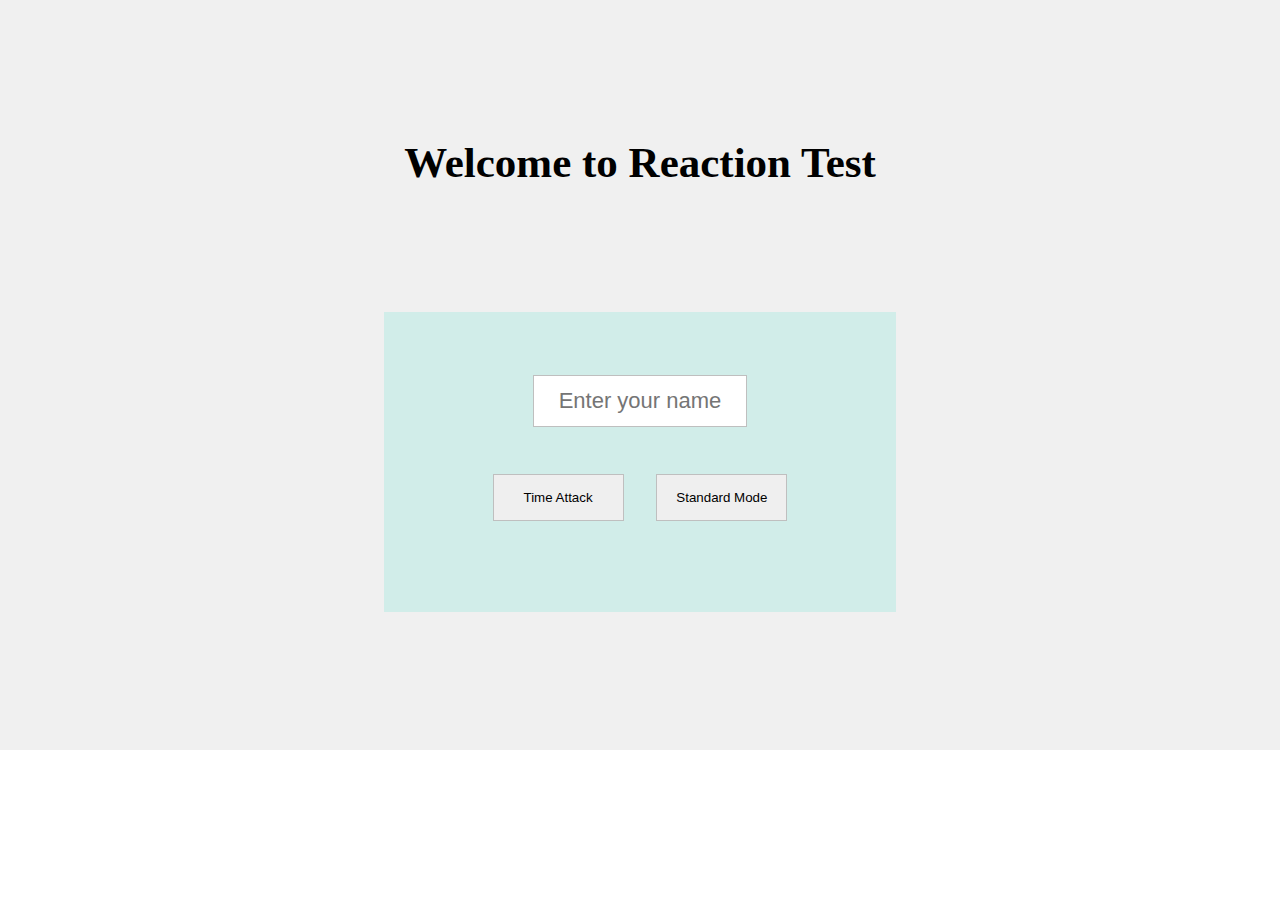
<file: index.html>
<!DOCTYPE html>
<html lang="en">
<head>
    <meta charset="UTF-8">
    <meta http-equiv="X-UA-Compatible" content="IE=edge">
    <meta name="viewport" content="width=device-width, initial-scale=1.0">
    <link rel="stylesheet" href="./css/style.css">
    <title>Reaction Test</title>
</head>
<body>
    <div id="main-section">
        <div class="container">
            <div id="main-wrapper">
                <h1>Welcome to Reaction Test</h1>
                <div id="main-content-wrapper">
                    <div id="main-content">
                        <div class="main-content-item-wrapper">
                            <input type="text" placeholder="Enter your name">
                        </div>
                        <div class="main-content-item-wrapper">
                            <button class="time-btn"><a href="reaction-test.html">Time Attack</a></button>
                            <div class="info time-btn-info">
                                <p>Lorem ipsum dolor sit amet consectetur adipisicing elit.
                                    Aperiam omnis tempora deleniti odio laboriosam mollitia accusamus quaerat dolore qui libero?</p>
                            </div>
                            <button class="standard-btn"><a href="reaction-test.html">Standard Mode</a></button>
                            <div class="info standard-btn-info">
                                <p>Lorem ipsum dolor sit amet consectetur adipisicing elit. 
                                    Nihil odit pariatur minus ipsam. Consequatur cumque debitis eum fugiat, iure ullam?</p>
                            </div>
                        </div>
                    </div>
                </div>
            </div>
        </div>
    </div>
</body>
<script src="./js/index.js"></script>
</html>




<!-- :root {
    --red: #FF0000;
    --orange: #FF8000;
    --yellow: #FFFF00;
    --green: #00FF00;
    --cyan: #00FFFF;
    --blue: #0000FF;
    --purple: #8000FF;
  } -->
</file>
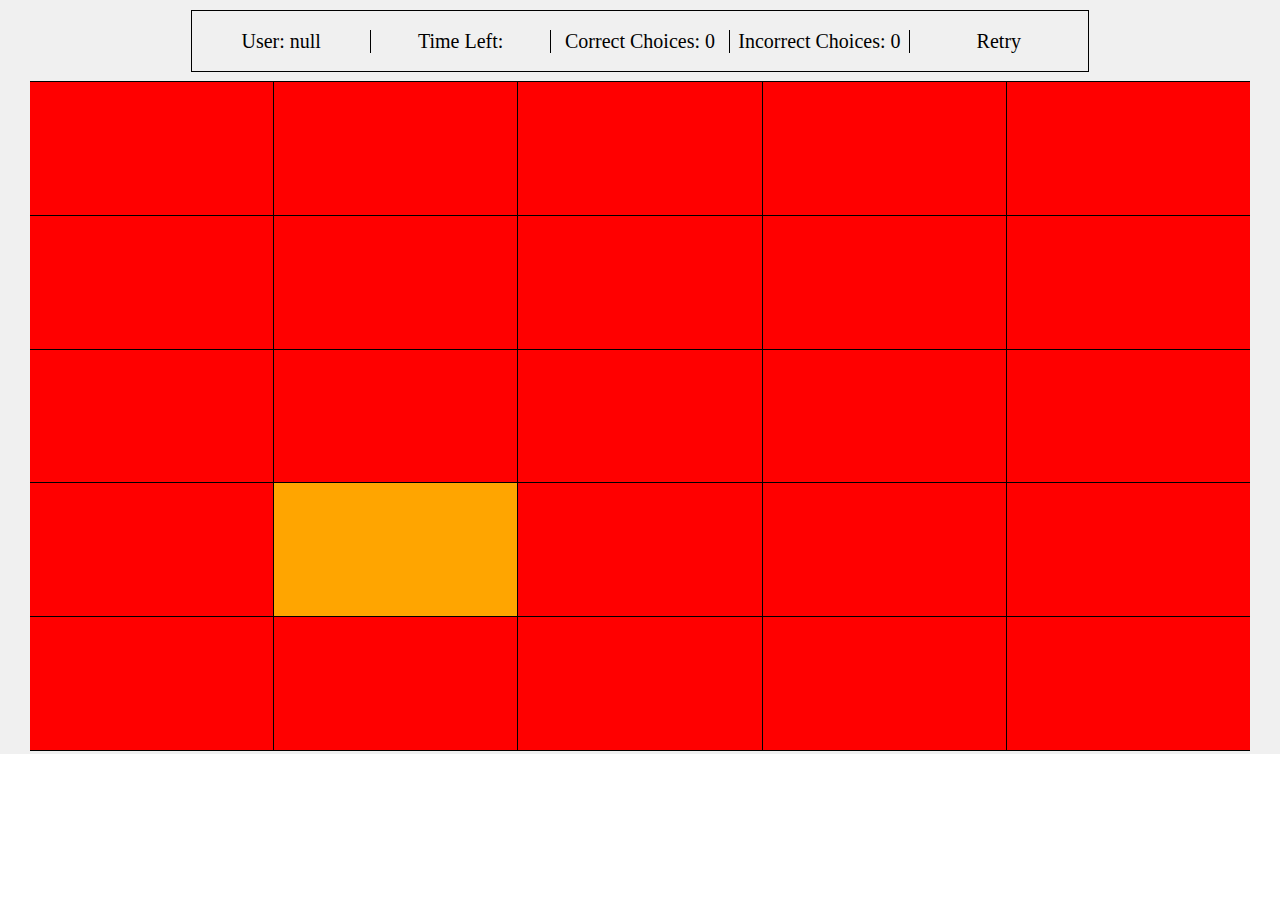
<file: reaction-test.html>
<!DOCTYPE html>
<html lang="en">
<head>
    <meta charset="UTF-8">
    <meta http-equiv="X-UA-Compatible" content="IE=edge">
    <meta name="viewport" content="width=device-width, initial-scale=1.0">
    <link rel="stylesheet" href="./css/style.css">
    <title>Reaction Test</title>
</head>
<body>
    <div id="game-section">
        <div class="container">
            <div id="content-wrapper">
                <div id="info-bar">
                    <ul>
                        <li id="user-name"></li>
                        <li id="test-time"></li>
                        <li id="correct-choices"></li>
                        <li id="incorrect-choices"></li>
                        <li id="retry"><a href="reaction-test.html">Retry</a></li>
                    </ul>
                </div>
                <div id="game-content-wrapper">
                    <div class="game-item game-item-first-row" different="ass" style="border-right: 1px solid black"></div>
                    <div class="game-item game-item-first-row" different="" style="border-right: 1px solid black"></div>
                    <div class="game-item game-item-first-row" different="" style="border-right: 1px solid black"></div>
                    <div class="game-item game-item-first-row" different="" style="border-right: 1px solid black"></div>
                    <div class="game-item game-item-first-row" different=""></div>
                    <div class="game-item" different="" style="border-right: 1px solid black"></div>
                    <div class="game-item" different="" style="border-right: 1px solid black"></div>
                    <div class="game-item" different="" style="border-right: 1px solid black"></div>
                    <div class="game-item" different="" style="border-right: 1px solid black"></div>
                    <div class="game-item" different=""></div>
                    <div class="game-item" different="" style="border-right: 1px solid black"></div>
                    <div class="game-item" different="" style="border-right: 1px solid black"></div>
                    <div class="game-item" different="" style="border-right: 1px solid black"></div>
                    <div class="game-item" different="" style="border-right: 1px solid black"></div>
                    <div class="game-item" different=""></div>
                    <div class="game-item" different="" style="border-right: 1px solid black"></div>
                    <div class="game-item" different="" style="border-right: 1px solid black"></div>
                    <div class="game-item" different="" style="border-right: 1px solid black"></div>
                    <div class="game-item" different="" style="border-right: 1px solid black"></div>
                    <div class="game-item" different=""></div>
                    <div class="game-item" different="" style="border-right: 1px solid black"></div>
                    <div class="game-item" different="" style="border-right: 1px solid black"></div>
                    <div class="game-item" different="" style="border-right: 1px solid black"></div>
                    <div class="game-item" different="" style="border-right: 1px solid black"></div>
                    <div class="game-item" different=""></div>
                </div>
            </div>
        </div>
    </div>
</body>
<script src="./js/script.js"></script>
<script src="https://ajax.googleapis.com/ajax/libs/jquery/3.5.1/jquery.min.js"></script>
</html>
</file>
<file: css/style.css>
#main-section {
  width: 100%;
  background-color: #f0f0f0;
  display: -webkit-box;
  display: -ms-flexbox;
  display: flex;
  -webkit-box-align: center;
      -ms-flex-align: center;
          align-items: center;
  -webkit-box-pack: center;
      -ms-flex-pack: center;
          justify-content: center;
  height: 750px;
}

#main-section .container {
  width: 1300px;
  height: 80%;
}

#main-section .container #main-wrapper {
  width: 100%;
  height: 100%;
  display: -webkit-box;
  display: -ms-flexbox;
  display: flex;
  -ms-flex-wrap: wrap;
      flex-wrap: wrap;
  -webkit-box-align: center;
      -ms-flex-align: center;
          align-items: center;
  -webkit-box-pack: center;
      -ms-flex-pack: center;
          justify-content: center;
}

#main-section .container #main-wrapper h1 {
  display: block;
  width: 100%;
  text-align: center;
  color: black;
  font-size: 43px;
}

#main-section .container #main-wrapper #main-content-wrapper {
  width: 40%;
  height: 50%;
  background-color: #d1ede9;
  display: -webkit-box;
  display: -ms-flexbox;
  display: flex;
  -webkit-box-align: center;
      -ms-flex-align: center;
          align-items: center;
  -webkit-box-pack: center;
      -ms-flex-pack: center;
          justify-content: center;
}

#main-section .container #main-wrapper #main-content-wrapper #main-content {
  width: 80%;
  height: 65%;
  display: -webkit-box;
  display: -ms-flexbox;
  display: flex;
  -ms-flex-wrap: wrap;
      flex-wrap: wrap;
  -webkit-box-pack: center;
      -ms-flex-pack: center;
          justify-content: center;
}

#main-section .container #main-wrapper #main-content-wrapper #main-content .main-content-item-wrapper {
  width: 80%;
  height: 50px;
  padding: 10px 10px;
  display: -webkit-box;
  display: -ms-flexbox;
  display: flex;
  -webkit-box-pack: justify;
      -ms-flex-pack: justify;
          justify-content: space-between;
  position: relative;
}

#main-section .container #main-wrapper #main-content-wrapper #main-content .main-content-item-wrapper input {
  width: 65%;
  height: 100%;
  margin: auto;
  text-align: center;
  -webkit-transition: 0.3s;
  transition: 0.3s;
  border: 1px solid #bfbfbf;
  font-size: 22px;
  -webkit-transition: 0.4s;
  transition: 0.4s;
}

#main-section .container #main-wrapper #main-content-wrapper #main-content .main-content-item-wrapper input:hover {
  border: 1px solid #d1ede9;
}

#main-section .container #main-wrapper #main-content-wrapper #main-content .main-content-item-wrapper button {
  width: 40%;
  border: 1px solid #bfbfbf;
  cursor: pointer;
  -webkit-transition: 0.4s;
  transition: 0.4s;
  display: -webkit-box;
  display: -ms-flexbox;
  display: flex;
  margin: auto;
}

#main-section .container #main-wrapper #main-content-wrapper #main-content .main-content-item-wrapper button a {
  display: block;
  width: 100%;
  height: 100%;
  text-decoration: none;
  color: black;
  font-size: 15x;
  line-height: 45px;
}

#main-section .container #main-wrapper #main-content-wrapper #main-content .main-content-item-wrapper button:hover {
  border: 1px solid #d1ede9;
}

#main-section .container #main-wrapper #main-content-wrapper #main-content .main-content-item-wrapper .info {
  position: absolute;
  width: 240px;
  height: 120px;
  padding: 8px;
  background-color: rgba(210, 204, 216, 0.5);
  border: 1px solid grey;
  top: 64px;
  text-align: center;
  font-size: 15px;
  opacity: 0;
  -webkit-transition: 0.7s ease-in-out;
  transition: 0.7s ease-in-out;
}

#main-section .container #main-wrapper #main-content-wrapper #main-content .main-content-item-wrapper .standard-btn-info {
  left: 131px;
}

#main-section .container #main-wrapper #main-content-wrapper #main-content .main-content-item-wrapper .time-btn-info {
  left: -34px;
}

#main-section .container #main-wrapper #main-content-wrapper #main-content .main-content-item-wrapper .standard-btn:hover + .standard-btn-info {
  opacity: 1;
}

#main-section .container #main-wrapper #main-content-wrapper #main-content .main-content-item-wrapper .time-btn:hover + .time-btn-info {
  opacity: 1;
}

#game-section {
  width: 100%;
  background-color: #f0f0f0;
  display: -webkit-box;
  display: -ms-flexbox;
  display: flex;
  -webkit-box-align: center;
      -ms-flex-align: center;
          align-items: center;
  -webkit-box-pack: center;
      -ms-flex-pack: center;
          justify-content: center;
  height: 754px;
}

#game-section .container {
  width: 1500px;
  height: 100%;
  background-color: #f0f0f0;
  margin: auto;
}

#game-section .container #content-wrapper {
  width: 100%;
  height: 100%;
  overflow-y: hidden;
  display: -webkit-box;
  display: -ms-flexbox;
  display: flex;
  -ms-flex-wrap: wrap;
      flex-wrap: wrap;
  -webkit-box-pack: center;
      -ms-flex-pack: center;
          justify-content: center;
}

#game-section .container #content-wrapper #info-bar {
  width: 70%;
  height: 60px;
  margin-top: 10px;
  border: 1px solid black;
}

#game-section .container #content-wrapper #info-bar ul {
  display: -webkit-inline-box;
  display: -ms-inline-flexbox;
  display: inline-flex;
  list-style: none;
  -webkit-box-pack: justify;
      -ms-flex-pack: justify;
          justify-content: space-between;
  text-align: center;
  -webkit-box-align: center;
      -ms-flex-align: center;
          align-items: center;
  width: 100%;
  height: 100%;
}

#game-section .container #content-wrapper #info-bar ul li {
  width: 20%;
  border-right: 1px solid black;
  color: black;
  font-size: 20px;
  overflow: hidden;
}

#game-section .container #content-wrapper #info-bar ul #retry {
  border-right: none;
}

#game-section .container #content-wrapper #info-bar ul #retry a {
  text-decoration: none;
  color: black;
}

#game-section .container #content-wrapper #game-content-wrapper {
  width: 100%;
  height: 88%;
  display: -webkit-box;
  display: -ms-flexbox;
  display: flex;
  -ms-flex-wrap: wrap;
      flex-wrap: wrap;
  -webkit-box-pack: center;
      -ms-flex-pack: center;
          justify-content: center;
  -webkit-box-align: center;
      -ms-flex-align: center;
          align-items: center;
}

#game-section .container #content-wrapper #game-content-wrapper .game-item {
  width: 19%;
  height: 20%;
  border-bottom: 1px solid black;
  cursor: pointer;
}

#game-section .container #content-wrapper #game-content-wrapper .game-item-first-row {
  border-top: 1px solid black;
}

* {
  margin: 0;
  padding: 0;
}
/*# sourceMappingURL=style.css.map */
</file>
